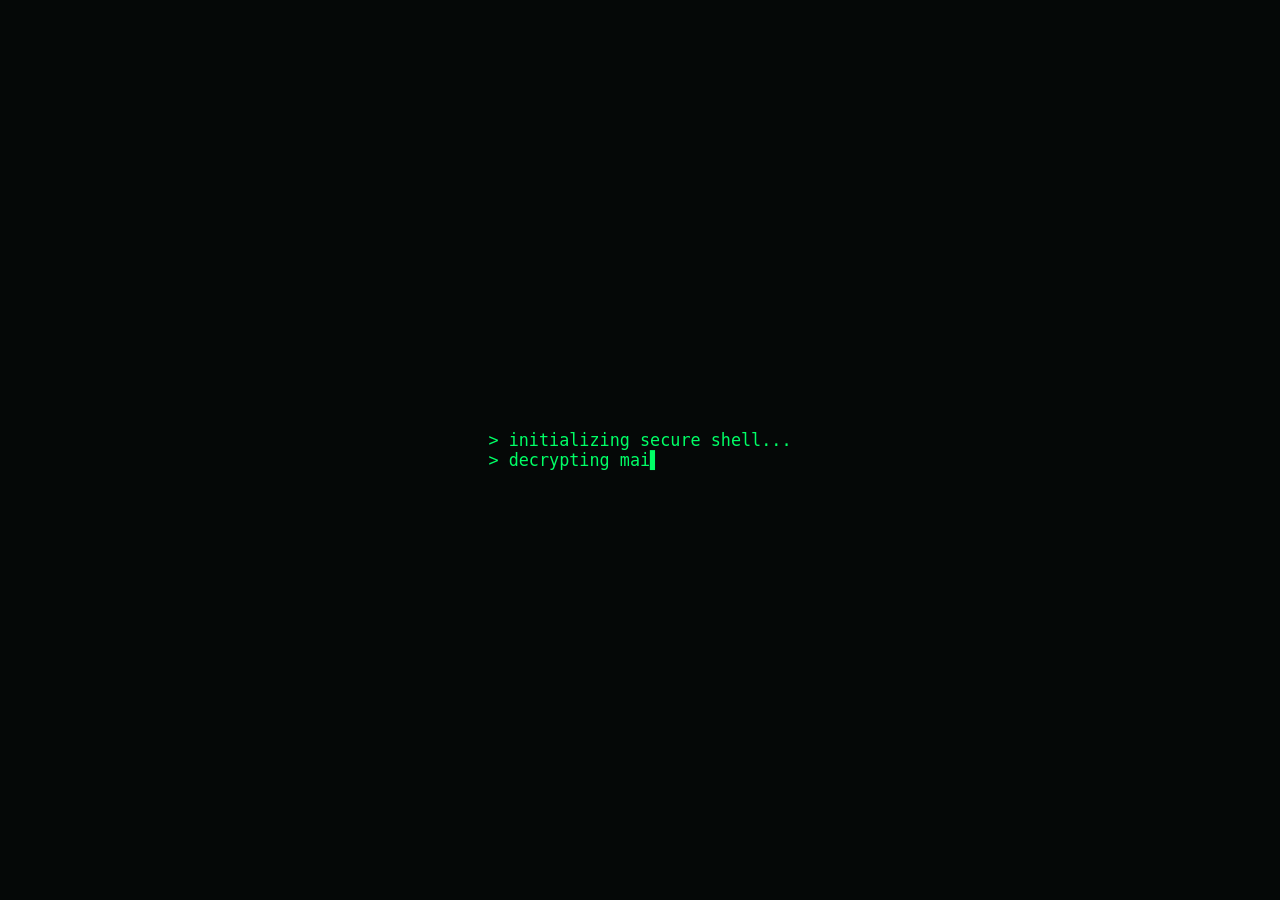
<file: index.html>
<!DOCTYPE html>
<html lang="en">
<head>
<meta charset="UTF-8" />
<meta name="viewport" content="width=device-width, initial-scale=1.0" />
<title>Marib</title>
<link rel="icon" type="image/svg+xml" href="favicon.svg" />
<link rel="preconnect" href="https://fonts.googleapis.com">
<link href="https://fonts.googleapis.com/css2?family=Share+Tech+Mono&display=swap" rel="stylesheet">
<link rel="stylesheet" href="style.css" />
</head>
<body>

<canvas id="matrixCanvas"></canvas>
<audio id="snapSound" src="snap-sound.mp3" preload="auto"></audio>

<div id="boot">
  <pre id="bootText"></pre>
</div>

<div id="snapScreen" class="hidden">
  <canvas id="snapParticles"></canvas>
  <div class="core">
    <div class="core-ring r1"></div>
    <div class="core-ring r2"></div>
    <div class="core-ring r3"></div>
    <div class="core-glow"></div>
  </div>
  <p class="snap-label">SYSTEM READY. AWAITING AUTHORIZATION.</p>
  <button id="snapBtn">[ SNAP ]</button>
</div>

<div id="site" class="hidden">

  <nav id="mainNav">
    <span class="logo">@marib<span class="cursor">_</span></span>
    <div class="nav-links">
      <button class="nav-btn active" data-target="home">home</button>
      <button class="nav-btn" data-target="about">about</button>
      <button class="nav-btn" data-target="projects">projects</button>
      <button class="nav-btn" data-target="contact">contact</button>
    </div>
  </nav>

  <main id="pageWrap">

    <!-- ===================== HOME ===================== -->
    <section id="home" class="page active">
      <div class="home-grid">
        <div class="home-copy">
          <span class="badge">[ AI_RESEARCHER &amp; BUILDER ]</span>
          <h1 class="glitch big" data-text="MOHD">MOHD</h1>
          <h1 class="glitch big" data-text="MARIB.">MARIB.</h1>
          <p class="tagline">From scrap motors to neural nets —<br>
            <span class="accent">everything I touch runs.</span></p>
          <div class="social-row">
            <a class="icon-btn" href="https://github.com/maribsidd" target="_blank" rel="noopener" title="GitHub">
              <svg viewBox="0 0 24 24" width="20" height="20" fill="currentColor"><path d="M12 .5C5.73.5.98 5.24.98 11.52c0 5.02 3.26 9.28 7.79 10.78.57.1.78-.25.78-.55 0-.27-.01-1.16-.02-2.1-3.17.69-3.84-1.35-3.84-1.35-.52-1.32-1.27-1.67-1.27-1.67-1.04-.71.08-.7.08-.7 1.15.08 1.75 1.18 1.75 1.18 1.02 1.75 2.68 1.24 3.33.95.1-.74.4-1.24.72-1.53-2.53-.29-5.19-1.27-5.19-5.63 0-1.24.44-2.26 1.17-3.05-.12-.29-.51-1.46.11-3.04 0 0 .96-.31 3.14 1.16.91-.25 1.89-.38 2.86-.39.97.01 1.95.14 2.86.39 2.18-1.47 3.14-1.16 3.14-1.16.62 1.58.23 2.75.11 3.04.73.79 1.17 1.81 1.17 3.05 0 4.37-2.66 5.34-5.2 5.62.41.36.77 1.07.77 2.15 0 1.56-.01 2.81-.01 3.19 0 .3.2.66.79.55A11.03 11.03 0 0 0 23.02 11.5C23.02 5.24 18.27.5 12 .5z"/></svg>
            </a>
            <a class="icon-btn" href="https://linkedin.com/in/md-marib/" target="_blank" rel="noopener" title="LinkedIn">
              <svg viewBox="0 0 24 24" width="20" height="20" fill="currentColor"><path d="M20.45 20.45h-3.55v-5.57c0-1.33-.03-3.04-1.85-3.04-1.85 0-2.14 1.45-2.14 2.94v5.67H9.36V9h3.41v1.56h.05c.47-.9 1.63-1.85 3.36-1.85 3.6 0 4.27 2.37 4.27 5.45v6.29zM5.34 7.43a2.06 2.06 0 1 1 0-4.12 2.06 2.06 0 0 1 0 4.12zM7.12 20.45H3.56V9h3.56v11.45z"/></svg>
            </a>
            <a class="icon-btn" href="mailto:mohdmarib81@gmail.com" title="Email">
              <svg viewBox="0 0 24 24" width="20" height="20" fill="currentColor"><path d="M2 5.5A2.5 2.5 0 0 1 4.5 3h15A2.5 2.5 0 0 1 22 5.5v13a2.5 2.5 0 0 1-2.5 2.5h-15A2.5 2.5 0 0 1 2 18.5v-13zm2.2.2 7.3 6.1a.8.8 0 0 0 1 0l7.3-6.1H4.2zM20 7.1l-7.05 5.9a2.3 2.3 0 0 1-2.9 0L4 7.1v11.4c0 .28.22.5.5.5h15a.5.5 0 0 0 .5-.5V7.1z"/></svg>
            </a>
          </div>
          <button class="nav-btn ghost" data-target="contact">get_in_touch()</button>
        </div>

        <div class="home-side">
          <div class="quote-block">
            <p>"A project only counts if it actually runs."</p>
            <span class="quote-sub">— rule I still build by</span>
          </div>
          <div class="feed-box">
            <p class="feed-title">// currently</p>
            <p>&gt; running an independent gap year — no institution, just projects</p>
            <p>&gt; 24+ hackathons logged, one solo top 12 of 40,000+</p>
            <p>&gt; Country Director, India — Recycle My Battery (RMB)</p>
            <p>&gt; building: Qyro, Lumeo, IndVestor AI, Swasthya</p>
          </div>
        </div>
      </div>
    </section>

    <!-- ===================== ABOUT ===================== -->
    <section id="about" class="page">
      <h2 class="glitch" data-text="ABOUT">ABOUT</h2>
      <div class="term-box wide">
        <p>&gt; I found my way into tech through building, not through a classroom.
           Long before computer science was a subject I studied formally, it was
           just the thing I did after school.</p>

        <p>&gt; It started young — poking around ethical hacking basics around age
           9-10, out of pure curiosity about how systems actually worked underneath.
           Around the same time I was building RC cars out of scrap motors, well
           before I understood what a circuit even was. At 13 I built a 2D game in
           Unity, mostly by breaking things and figuring out why they broke.</p>

        <p>&gt; Along the way I wrote two books that had nothing to do with code — a
           poetry collection, and a long-form essay analyzing gaps in India's
           education system. Different medium, same instinct: notice a problem,
           sit with it, and produce something real about it.</p>

        <p>&gt; Right now I'm on a self-directed gap year. No institutional
           affiliation, no assigned curriculum — I set my own scope and ship
           against it. That's meant competing in 24+ hackathons, including a solo
           finish in the top 12 of 40,000+ entrants against university teams.</p>

        <p>&gt; I also serve as Country Director, India for Recycle My Battery
           (RMB), an international NGO — running school outreach and building
           partnerships to get e-waste recycling programs into classrooms.</p>

        <p>&gt; Across all of it, one rule hasn't changed:
           <span class="accent">a project only counts if it actually runs.</span>
           Not planned. Not pitched. Running, in front of real users.</p>
      </div>
    </section>

    <!-- ===================== PROJECTS ===================== -->
    <section id="projects" class="page">
      <h2 class="glitch" data-text="PROJECTS">PROJECTS</h2>
      <div class="grid">
        <div class="card">
          <span class="tag testing">IN TESTING</span>
          <h3>Qyro</h3>
          <p>QR-code ordering platform for restaurants. Owners run live orders
             and menus from a dashboard, customers order from their phone —
             zero app installs, already used by real paying customers.</p>
          <div class="tags-row"><span>Flask</span><span>SQLite</span><span>WebSockets</span></div>
        </div>
        <div class="card">
          <span class="tag live">LIVE</span>
          <h3>Lumeo</h3>
          <p>AI tool built for content creators that turns long videos into
             short clips and auto-writes captions, cutting hours of manual
             editing down to minutes.</p>
          <div class="tags-row"><span>AI/ML</span><span>Video</span></div>
        </div>
        <div class="card">
          <span class="tag live">LIVE</span>
          <h3>IndVestor AI</h3>
          <p>An AI layer built for Indian retail investors — simplifies equity
             research and surfaces market signals without the usual jargon
             overload.</p>
          <div class="tags-row"><span>AI/ML</span><span>FinTech</span></div>
        </div>
        <div class="card">
          <span class="tag testing">PREVIEW</span>
          <h3>Swasthya</h3>
          <p>First-place hackathon-winning healthcare AI — a symptom checker
             grounded only in professional-verified medical data, not the
             open internet.</p>
          <div class="tags-row"><span>AI/ML</span><span>Healthcare</span></div>
        </div>
        <div class="card">
          <span class="tag testing">PREVIEW</span>
          <h3>ArogyaAI</h3>
          <p>An extension of the Swasthya line of thinking — applying the
             same verified-data-only approach to broader healthcare use cases.</p>
          <div class="tags-row"><span>AI/ML</span><span>Healthcare</span></div>
        </div>
        <div class="card">
          <span class="tag testing">PREVIEW</span>
          <h3>EmailTriage</h3>
          <p>An automated email triage agent built on open AI-environment
             tooling — sorts and prioritizes inbox load with no manual rules.</p>
          <div class="tags-row"><span>AI/ML</span><span>Automation</span></div>
        </div>
      </div>
    </section>

    <!-- ===================== CONTACT ===================== -->
    <section id="contact" class="page">
      <h2 class="glitch" data-text="CONTACT">CONTACT</h2>
      <div class="term-box wide">
        <p class="feed-title">// status</p>
        <p>&gt; open to research conversations, collaborations, and hard problems.</p>
        <p>&gt; currently building solo, response time usually under 48 hours.</p>
      </div>

      <div class="contact-grid">
        <a class="contact-card" href="mailto:mohdmarib81@gmail.com">
          <span class="contact-label">EMAIL</span>
          <span class="contact-value">mohdmarib81@gmail.com</span>
        </a>
        <a class="contact-card" href="https://github.com/maribsidd" target="_blank" rel="noopener">
          <span class="contact-label">GITHUB</span>
          <span class="contact-value">maribsidd</span>
        </a>
        <a class="contact-card" href="https://linkedin.com/in/md-marib/" target="_blank" rel="noopener">
          <span class="contact-label">LINKEDIN</span>
          <span class="contact-value">mohd-marib</span>
        </a>
      </div>

    </section>

  </main>

  <div id="mascot">
    <div class="speech-bubble" id="speechBubble">Yo. Welcome to my system.</div>
    <img class="mascot-figure" src="mascot.png" alt="hooded mascot representing Marib" />
  </div>

</div>

<canvas id="dustCanvas"></canvas>

<script src="script.js"></script>
</body>
</html>
</file>
<file: style.css>
:root {
  --bg: #050807;
  --panel: #0b120d;
  --neon: #00ff66;
  --neon-dim: #0a5a2c;
  --text: #c8ffd9;
  --border: rgba(0, 255, 102, 0.25);
  --shadow: 0 0 18px rgba(0, 255, 102, 0.08);
}

* {
  margin: 0;
  padding: 0;
  box-sizing: border-box;
}

html {
  scroll-behavior: smooth;
}

::selection {
  background: var(--neon);
  color: #000;
}

* { margin: 0; padding: 0; box-sizing: border-box; }

html, body {
  height: 100%;
  background: var(--bg);
  color: var(--text);
  font-family: 'Share Tech Mono', monospace;
  overflow-x: hidden;
}

.hidden { display: none !important; }

#matrixCanvas {
  position: fixed; top: 0; left: 0;
  width: 100%; height: 100%;
  z-index: 0;
  opacity: 0.35;
}

#dustCanvas {
  position: fixed; top: 0; left: 0;
  width: 100%; height: 100%;
  z-index: 999;
  pointer-events: none;
}

/* ---------- BOOT ---------- */
#boot {
  position: fixed; inset: 0;
  background: var(--bg);
  z-index: 500;
  display: flex; align-items: center; justify-content: center;
  padding: 2rem;
}
#bootText { color: var(--neon); font-size: 1.05rem; white-space: pre-wrap; max-width: 600px; }
#bootText::after { content: "▌"; animation: blink 1s step-start infinite; }

/* ---------- SNAP SCREEN ---------- */
#snapScreen {
  position: fixed; inset: 0;
  z-index: 400;
  background: var(--bg);
  display: flex; flex-direction: column; align-items: center; justify-content: center;
  gap: 1.75rem;
  text-align: center;
}
#snapParticles {
  position: absolute; inset: 0;
  width: 100%; height: 100%;
  z-index: 0;
}
#snapScreen .core, #snapScreen .snap-label, #snapScreen #snapBtn {
  position: relative;
  z-index: 1;
}
.core {
  position: relative;
  width: 160px; height: 160px;
  display: flex; align-items: center; justify-content: center;
}
.core-glow {
  width: 46px; height: 46px;
  background: var(--neon);
  border-radius: 50%;
  box-shadow: 0 0 25px var(--neon), 0 0 60px var(--neon);
  animation: pulse 1.6s ease-in-out infinite;
}
.core-ring {
  position: absolute;
  border: 1px solid var(--neon-dim);
  border-radius: 50%;
}
.r1 { width: 80px;  height: 80px;  animation: spin 6s linear infinite; }
.r2 { width: 120px; height: 120px; animation: spin 10s linear infinite reverse; }
.r3 { width: 160px; height: 160px; animation: spin 14s linear infinite; }
.snap-label { color: var(--neon-dim); letter-spacing: 2px; font-size: 0.85rem; }
#snapBtn {
  background: transparent;
  color: var(--neon);
  border: 1px solid var(--neon);
  padding: 0.9rem 2.2rem;
  font-family: inherit;
  font-size: 1.1rem;
  letter-spacing: 3px;
  cursor: pointer;
  transition:
    background 0.2s ease,
    color 0.2s ease,
    box-shadow 0.2s ease,
    transform 0.2s ease;
}

#snapBtn:hover {
  background: var(--neon);
  color: #000;
  box-shadow:
    0 0 10px rgba(0, 255, 102, 0.5),
    0 0 30px rgba(0, 255, 102, 0.2);
  transform: translateY(-2px);
}

#snapBtn:active {
  transform: translateY(0);
}

/* ---------- SITE SHELL ---------- */
#site {
  position: relative;
  z-index: 1;
  min-height: 100vh;
}

#site::before {
  content: "";
  position: fixed;
  inset: 0;
  pointer-events: none;
  z-index: 20;
  background: repeating-linear-gradient(
    to bottom,
    transparent 0,
    transparent 3px,
    rgba(0, 255, 102, 0.025) 4px
  );
}
#mainNav {
  position: sticky;
  top: 0;
  display: flex;
  align-items: center;
  justify-content: space-between;
  padding: 1rem 2rem;
  border-bottom: 1px solid var(--neon-dim);
  background: rgba(5, 8, 7, 0.88);
  backdrop-filter: blur(8px);
  -webkit-backdrop-filter: blur(8px);
  z-index: 10;
  transition: border-color 0.25s ease;
}

#mainNav:hover {
  border-bottom-color: var(--neon);
}
.logo { color: var(--neon); font-weight: bold; }
.cursor { animation: blink 1s step-start infinite; }
.nav-links { display: flex; gap: 1.5rem; flex-wrap: wrap; }
.nav-btn { background: none; border: none; color: var(--text); font-family: inherit; font-size: 0.95rem; cursor: pointer; letter-spacing: 1px; }
.nav-btn:hover, .nav-btn.active { color: var(--neon); }
.nav-btn.ghost { border: 1px solid var(--neon); padding: 0.7rem 1.4rem; margin-top: 2rem; color: var(--neon); }

#pageWrap { max-width: 1000px; margin: 0 auto; padding: 3rem 1.5rem 5rem; min-height: 80vh; }

.page { display: none; }
.page.active { display: block; animation: fadeIn 0.5s ease; }

.glitch { position: relative; color: var(--neon); margin-bottom: 1.5rem; letter-spacing: 2px; font-size: 2.2rem; }
.glitch.big { font-size: 3.2rem; line-height: 1.05; margin-bottom: 0.2rem; }
.glitch::before, .glitch::after { content: attr(data-text); position: absolute; top: 0; left: 0; width: 100%; overflow: hidden; }
.glitch::before { color: #ff005c; animation: glitchTop 3s infinite linear; }
.glitch::after  { color: #00e5ff; animation: glitchBottom 3s infinite linear; }

.accent { color: var(--neon); }

/* ---------- HOME LAYOUT ---------- */
.home-grid {
  display: grid;
  grid-template-columns: 1.1fr 0.9fr;
  gap: 3rem;
  align-items: start;
  padding-top: 1rem;
}
@media (max-width: 800px) {
  .home-grid {
    grid-template-columns: 1fr;
    gap: 2rem;
  }

  #pageWrap {
    padding: 2.5rem 1.25rem 4rem;
  }

  .glitch {
    font-size: 1.8rem;
  }

  .glitch.big {
    font-size: 2.6rem;
  }
}

@media (max-width: 640px) {
  #mainNav {
    padding: 0.8rem 1rem;
    align-items: flex-start;
    gap: 0.8rem;
    flex-direction: column;
  }

  .nav-links {
    width: 100%;
    gap: 0.8rem;
  }

  .nav-btn {
    font-size: 0.8rem;
  }

  #pageWrap {
    padding: 2rem 1rem 4rem;
  }

  .glitch.big {
    font-size: 2.2rem;
  }

  #mascot {
    transform: scale(0.75);
    transform-origin: bottom right;
  }
}

.badge {
  display: inline-block;
  border: 1px solid var(--neon);
  color: var(--neon);
  font-size: 0.75rem;
  letter-spacing: 2px;
  padding: 0.3rem 0.7rem;
  margin-bottom: 1.2rem;
}
.tagline { font-size: 1.1rem; margin: 1rem 0 1.5rem; color: var(--text); }
.social-row { display: flex; gap: 0.75rem; margin-bottom: 1.5rem; }
.icon-btn {
  width: 44px; height: 44px;
  flex: 0 0 44px;
  display: flex; align-items: center; justify-content: center;
  border: 1px solid var(--neon-dim);
  border-radius: 6px;
  color: var(--neon);
  text-decoration: none;
}
.icon-btn svg { display: block; }
.icon-btn:hover { border-color: var(--neon); background: rgba(0,255,102,0.08); }

.home-side { display: flex; flex-direction: column; gap: 1.5rem; }
.quote-block {
  border: 1px solid var(--neon-dim);
  background: rgba(11,18,13,0.6);
  padding: 1.4rem 1.6rem;
  border-radius: 4px;
  text-align: center;
}
.quote-block p { font-size: 1.05rem; font-style: italic; color: var(--neon); margin: 0 0 0.5rem; line-height: 1.5; }
.quote-sub { font-size: 0.78rem; color: var(--text); opacity: 0.7; }

.feed-box { border: 1px solid var(--neon-dim); background: rgba(11,18,13,0.4); padding: 1.4rem; border-radius: 4px; }
.feed-title { color: var(--neon); font-size: 0.85rem; letter-spacing: 1px; margin-bottom: 0.7rem; }
.feed-box p { font-size: 0.85rem; margin-bottom: 0.6rem; color: var(--text); }

/* ---------- TERM BOXES ---------- */
.term-box { border: 1px solid var(--neon-dim); background: rgba(11,18,13,0.6); padding: 1.5rem; border-radius: 4px; }
.term-box.wide { padding: 2rem; }
.term-box p { margin-bottom: 1.1rem; line-height: 1.7; }

/* ---------- PROJECTS ---------- */
.grid { display: grid; grid-template-columns: repeat(auto-fit, minmax(260px, 1fr)); gap: 1.25rem; }
.card { border: 1px solid var(--neon-dim); background: rgba(11,18,13,0.6); padding: 1.4rem; border-radius: 4px; }
.card h3 { color: var(--neon); margin: 0.4rem 0; }
.card p { font-size: 0.9rem; color: var(--text); margin-bottom: 0.8rem; }
.tag { font-size: 0.7rem; padding: 0.15rem 0.5rem; border-radius: 10px; border: 1px solid; }
.tag.live { color: var(--neon); border-color: var(--neon); }
.tag.testing { color: #ffcf5c; border-color: #ffcf5c; }
.tags-row { display: flex; gap: 0.4rem; flex-wrap: wrap; }
.tags-row span { font-size: 0.7rem; border: 1px solid var(--neon-dim); color: var(--text); padding: 0.15rem 0.5rem; border-radius: 10px; }

/* ---------- CONTACT ---------- */
.contact-grid { display: grid; grid-template-columns: repeat(auto-fit, minmax(220px,1fr)); gap: 1.25rem; margin-top: 2rem; }
.contact-card {
  display: flex; flex-direction: column; gap: 0.4rem;
  border: 1px solid var(--neon-dim);
  background: rgba(11,18,13,0.6);
  padding: 1.4rem;
  text-decoration: none;
  border-radius: 4px;
}
.contact-card:hover { border-color: var(--neon); }
.contact-label { font-size: 0.75rem; color: var(--neon-dim); letter-spacing: 2px; }
.contact-value { color: var(--neon); font-size: 1rem; }
.footer-line { margin-top: 3rem; color: var(--neon-dim); text-align: center; letter-spacing: 1px; }

/* ---------- MASCOT ---------- */
#mascot {
  position: fixed;
  bottom: 16px;
  right: 16px;
  z-index: 50;
  display: flex;
  flex-direction: column;
  align-items: flex-end;
  gap: 0.6rem;
  pointer-events: none;
}
.speech-bubble {
  max-width: 220px;
  background: rgba(11,18,13,0.9);
  border: 1px solid var(--neon);
  color: var(--neon);
  font-size: 0.8rem;
  padding: 0.7rem 0.9rem;
  border-radius: 10px;
  position: relative;
}
.speech-bubble::after {
  content: "";
  position: absolute;
  bottom: -8px;
  right: 24px;
  border-width: 8px 8px 0 0;
  border-style: solid;
  border-color: var(--neon) transparent transparent transparent;
}
.mascot-figure {
  width: 100px;
  height: 140px;
  object-fit: cover;
  object-position: top center;
  border-radius: 10px;
  border: 1px solid var(--neon-dim);
  filter: drop-shadow(0 0 6px rgba(0,255,102,0.35));
}

@media (max-width: 640px) {
  #mascot { transform: scale(0.75); transform-origin: bottom right; }
}

/* ---------- ANIMATIONS ---------- */
@keyframes blink { 50% { opacity: 0; } }
@keyframes pulse { 0%,100% { opacity: 0.6; transform: scale(1); } 50% { opacity: 1; transform: scale(1.15); } }
@keyframes spin { from { transform: rotate(0deg); } to { transform: rotate(360deg); } }
@keyframes fadeIn { from { opacity: 0; transform: translateY(8px); } to { opacity: 1; transform: translateY(0); } }
@keyframes glitchTop { 0%,92%,100% { clip-path: inset(0 0 90% 0); transform: translate(0,0); } 93% { clip-path: inset(0 0 60% 0); transform: translate(-2px,-1px); } 95% { clip-path: inset(20% 0 40% 0); transform: translate(2px,1px); } }
@keyframes glitchBottom { 0%,92%,100% { clip-path: inset(90% 0 0 0); transform: translate(0,0); } 93% { clip-path: inset(60% 0 0 0); transform: translate(2px,1px); } 95% { clip-path: inset(40% 0 20% 0); transform: translate(-2px,-1px); } }

/* ---------- ACCESSIBILITY ---------- */

@media (prefers-reduced-motion: reduce) {
  *,
  *::before,
  *::after {
    animation-duration: 0.01ms !important;
    animation-iteration-count: 1 !important;
    scroll-behavior: auto !important;
    transition-duration: 0.01ms !important;
  }
}
</file>
